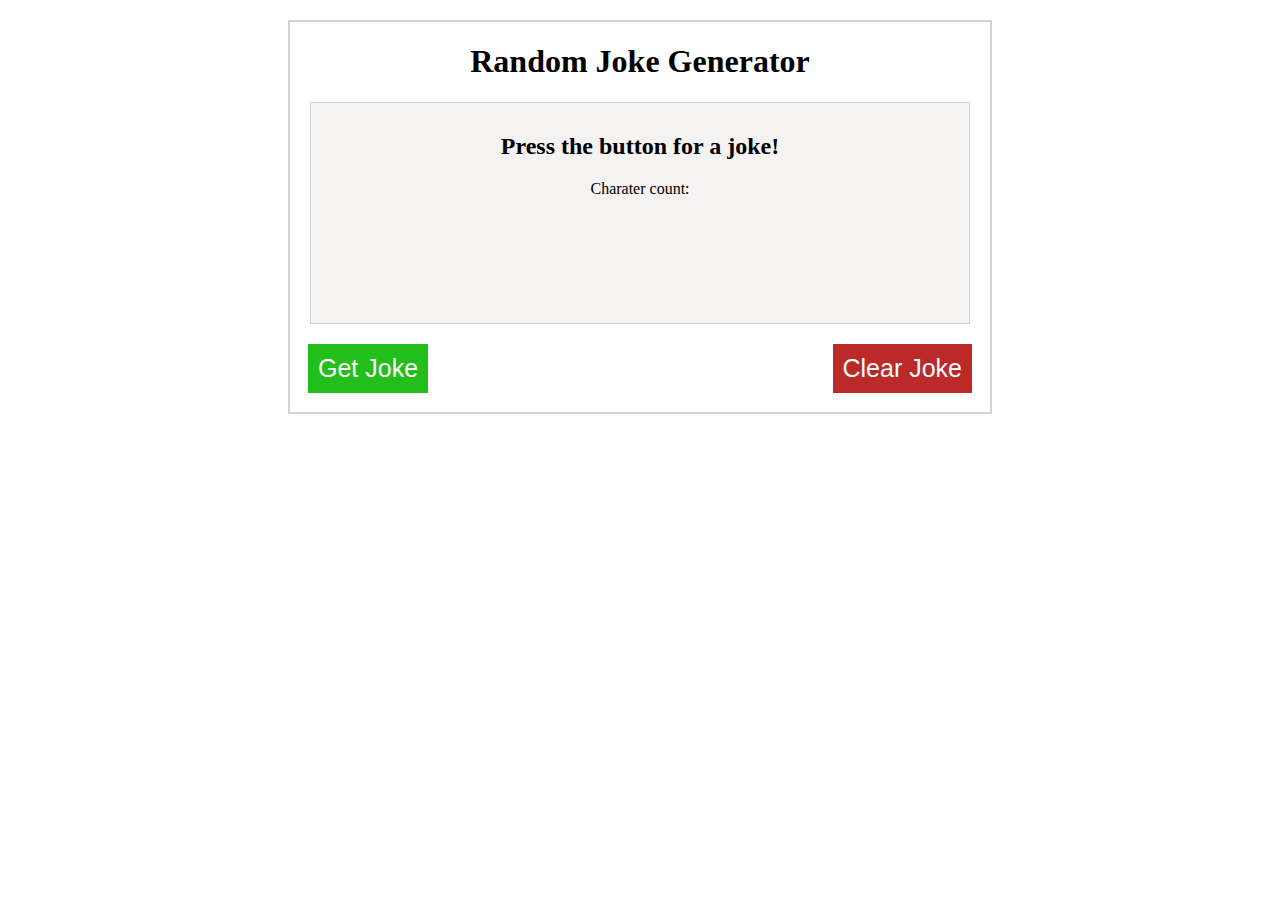
<file: index.html>
<!DOCTYPE html>
<html lang="en">
<head>
    <meta charset="UTF-8">
    <meta name="viewport" content="width=device-width, initial-scale=1.0">
    <title>test</title>
    <link rel="stylesheet" href="style.css">
</head>
<body>
    <div class="cont">
    <h1>Random Joke Generator</h1>
    <div class="box">
        <div class="box1" id="generate">
        <h2>Press the button for a joke!</h2>
        <p>Charater count: </p>
    </div>
    
    <div class="main">
    <button id="get" onclick="getj()">Get Joke</button>
        <button id="clear" onclick="clearj()">Clear Joke</button>
    </div>
    </div>
</div>
    <script src="script.js"></script>
</body>
</html>
</file>
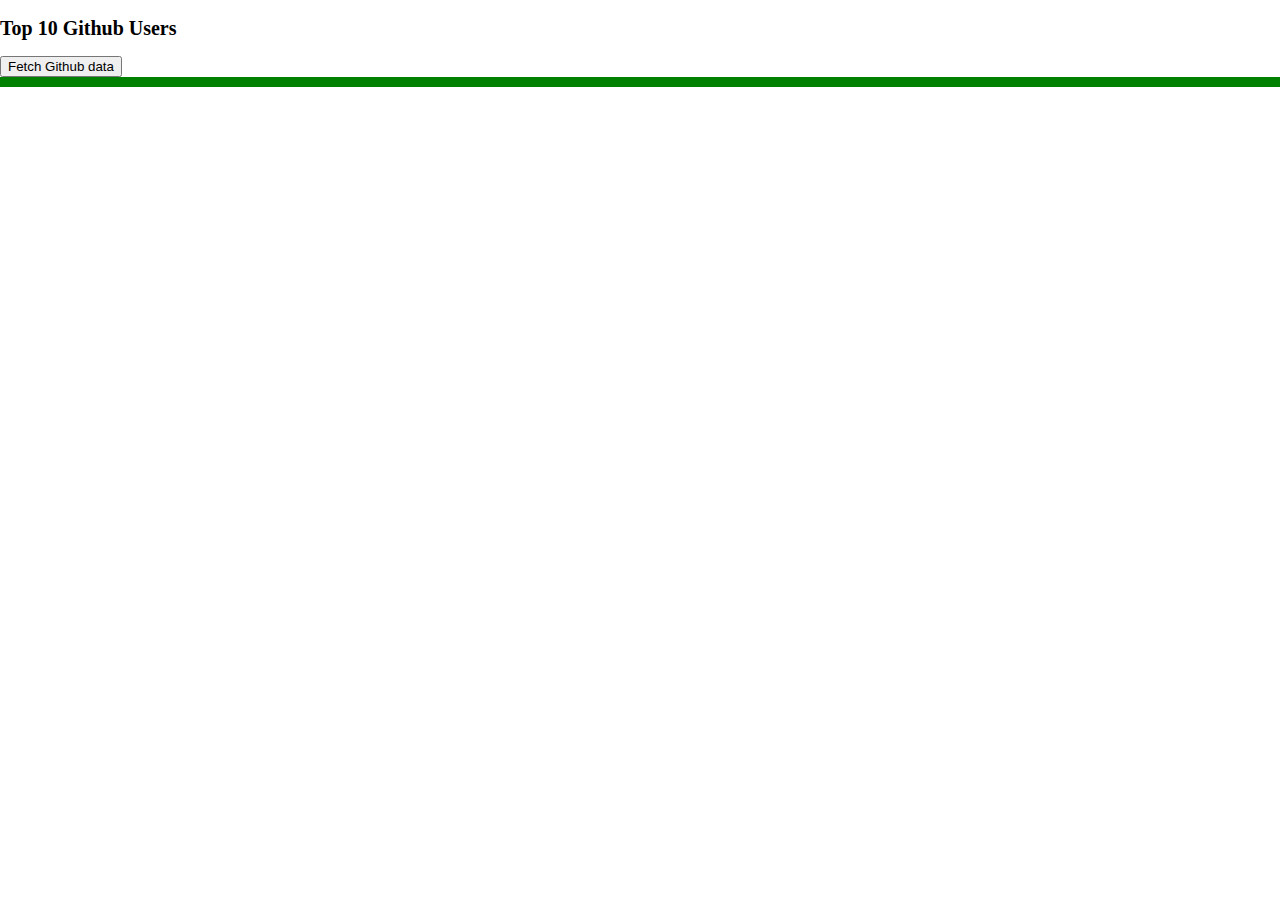
<file: day8/index.html>
<!DOCTYPE html>
<html lang="en">
<head>
    <meta charset="UTF-8">
    <meta name="viewport" content="width=device-width, initial-scale=1.0">
    <title>Document</title>
    <link rel="stylesheet" href="style.css">
    
</head>
<body>
        <div class="container">
        <h2>Top 10 Github Users</h2>
        <button onclick="fetchdata()">Fetch Github data</button>
        <div id="top"></div>
    </div>

        <script src="script.js"></script>
    
</body>
</html>
</file>
<file: style.css>
body{
    font-family: serif;
}
.cont{
    border: 2px solid lightgray;
    margin: 20px auto;
    height: 390px;
    width: 700px;
    text-align: center;
    

}
.box1{
    background: #eee9e997;
    height: 200px;
    margin: 20px;
    padding: 10px;
    border: 1px solid lightgray;
}
.main{
    margin-top: 20px;
    display: flex;
    justify-content: space-between;
}
button{
    padding: 10px;
    
}
#get{
    margin-left: 18px;
    font-size: 25px;
    color: white;
    
    border: none;
    background-color: #22be1a;
}
#clear{
    margin-right: 18px;
    font-size: 25px;
    color: white;
    border: none;
    
    background-color: #bb2929;
}
h1{
    
}
</file>
<file: day8/style.css>
body{
            font-family: serif;
            margin: 0;
            padding: 0;
        }
        .conatiner{
            border: 1px solid lightblue;
            width: 100%;
            height: 100vh;
        }
        #top{
            font-size: 20px;
            background-color: #965909;
            
            border: 5px solid green;
        }
        h2{
            font-size: 20px;
            
            color: black;
        }
        a{
            text-decoration: none;
            width: 40%;
            background-color: #099691;
            color: black;
        }
</file>
